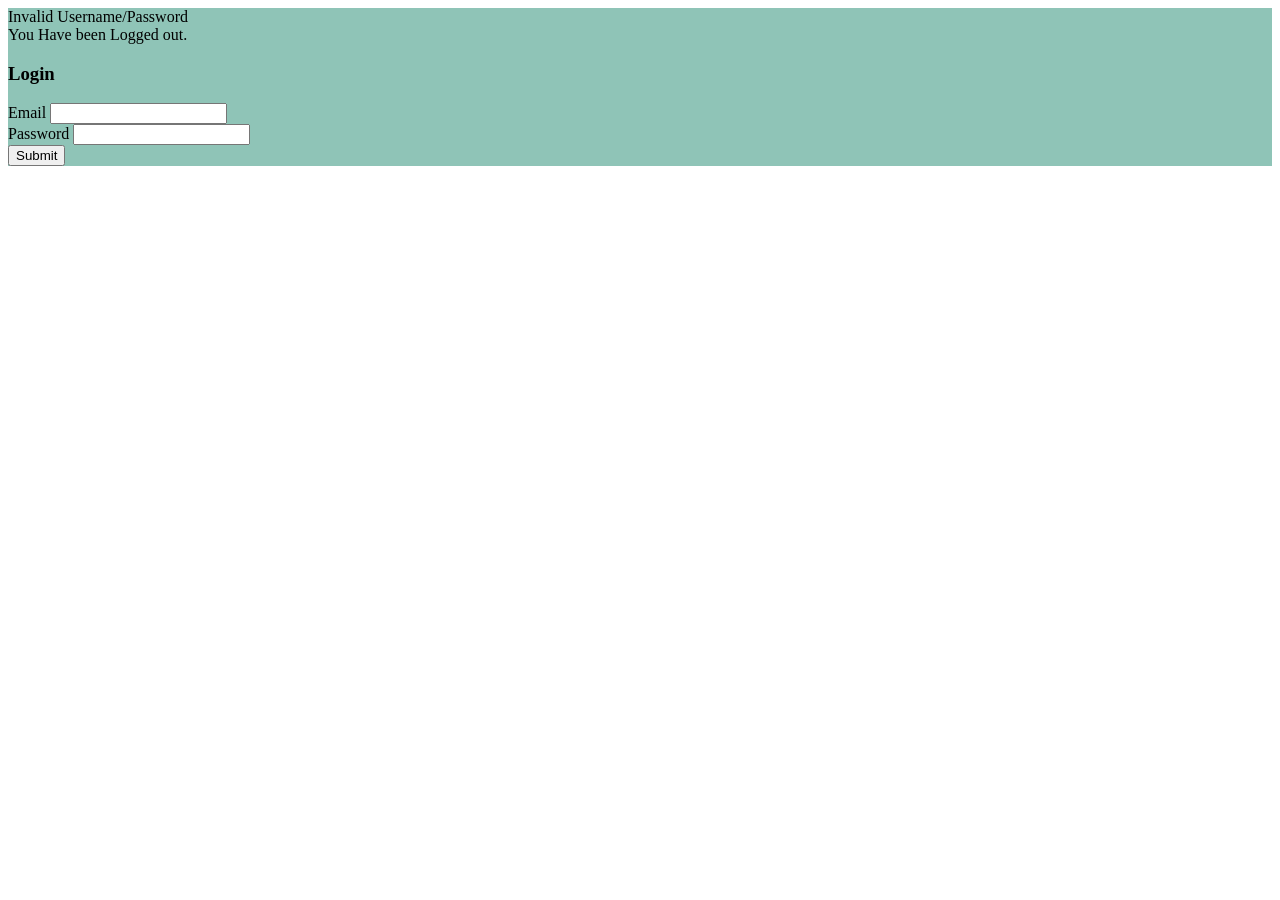
<file: SDP3/src/main/resources/templates/login.html>
<!doctype html>
<html lang="en" xmlns:th="http://www.thymeleaf.org" th:replace="base::layout(~{::section})">
  <head>
   
  </head>
  <body>
   

    <section>
    		 <section class="h-100 h-custom" style="background-color: #8fc4b7;">
	<div th:if="${param.error}" class="alert alert-danger">
		Invalid Username/Password
	</div>
	<div th:if="${param.logout}" class="alert alert-success">
		You Have been Logged out.
	</div>
  <div class="container py-5 h-100">
    <div class="row d-flex justify-content-center align-items-center h-100">
      <div class="col-lg-8 col-xl-6">
        <div class="card rounded-3">
      
          <div class="card-body p-4 p-md-5">
            <h3 class="mb-4 pb-2 pb-md-0 mb-md-5 px-md-2">Login </h3>

            <form class="px-md-2" th:action="@{/signin}" method="post">
              
              <div class="form-outline mb-4">
               <label class="form-label" for="form3Example1q">Email</label>
                <input type="text" id="form3Example1q" name="username" class="form-control" required />
               
              </div>
              
              <div class="form-outline mb-4">
               <label class="form-label" for="form3Example1q">Password</label>
                <input type="text" id="form3Example1q" name="password" class="form-control" required />
               
              </div>

				<div class="container text-center">
              <button type="submit" class="btn btn-success btn-lg mb-1">Submit</button>
              
             
            </form>

          </div>
        </div>
      </div>
    </div>
  </div>
</section>
    
    </section>
   
   
  </body>
</html>
</file>
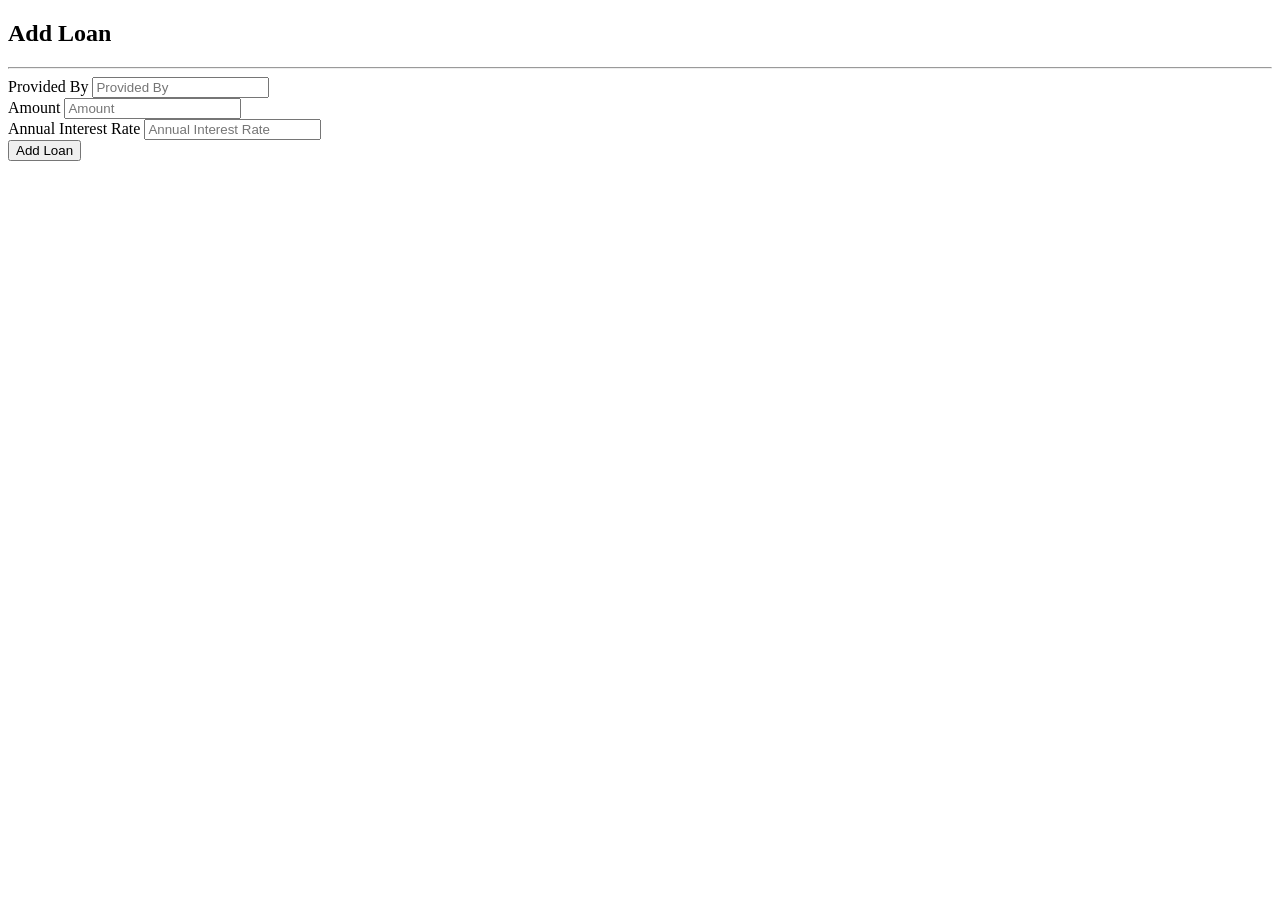
<file: SDP3/src/main/resources/templates/admin/add_loan.html>
<!DOCTYPE html>
<html lang="en" xmlns:th="http://www.thymeleaf.org" th:replace="admin/base::layout(~{::section})">
<head>
	 
</head>
<body>

<section>
		<h2>Add Loan</h2>
		<hr>
		<form class="needs-validation" action='addLoanSave' method="post">
  <div class="form-row">
    <div class="col-md-6 mb-3">
      <label for="validationCustom01">Provided By</label>
      <input type="text" class="form-control " id="validationCustom01" placeholder="Provided By" name="providedBy" th:value="${user.fullname}" required>
      
    </div>
     <div class="col-md-4 mb-3">
      <label for="validationCustom02">Amount</label>
      <input type="text" class="form-control" id="validationCustom02" placeholder="Amount" name="amount" required>
    </div>
  </div>
 <div class="form-row">
    <div class="col-md-6 mb-3">
      <label for="validationCustom03">Annual Interest Rate</label>
      <input type="text" class="form-control" id="validationCustom03" placeholder="Annual Interest Rate" name="ipa"  required>
      
    </div>
 
    
  </div>
   <button class="btn btn-primary" type="submit">Add Loan</button>
   </form>
</section>

</body>
</html>
</file>
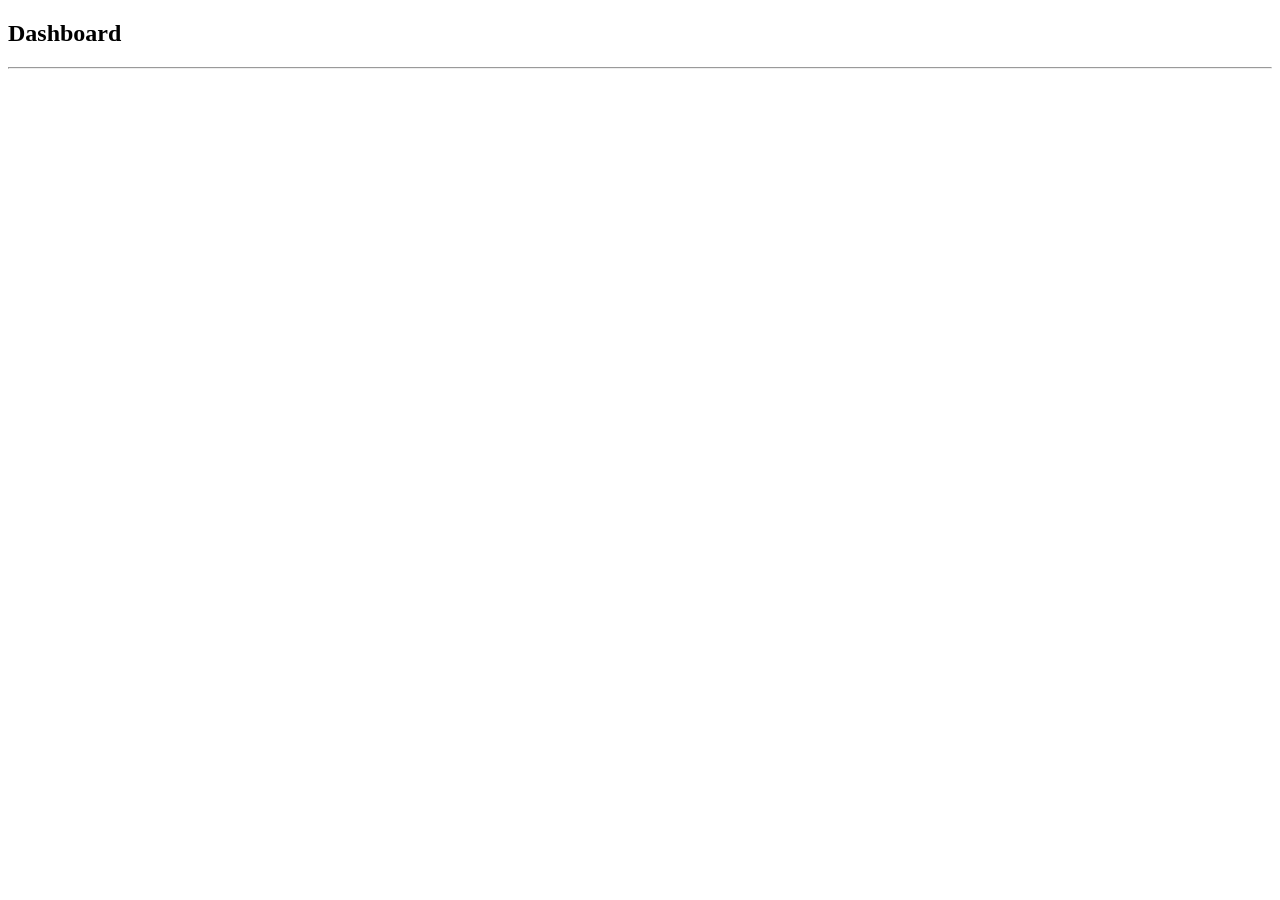
<file: SDP3/src/main/resources/templates/admin/admin_dashboard.html>
<!DOCTYPE html>
<html lang="en" xmlns:th="http://www.thymeleaf.org" th:replace="admin/base::layout(~{::section})">
<head>
	 
</head>
<body>

<section>
		<h2>Dashboard</h2>
		<hr>
		<div class='course'>

	</div>
</section>

</body>
</html>
</file>
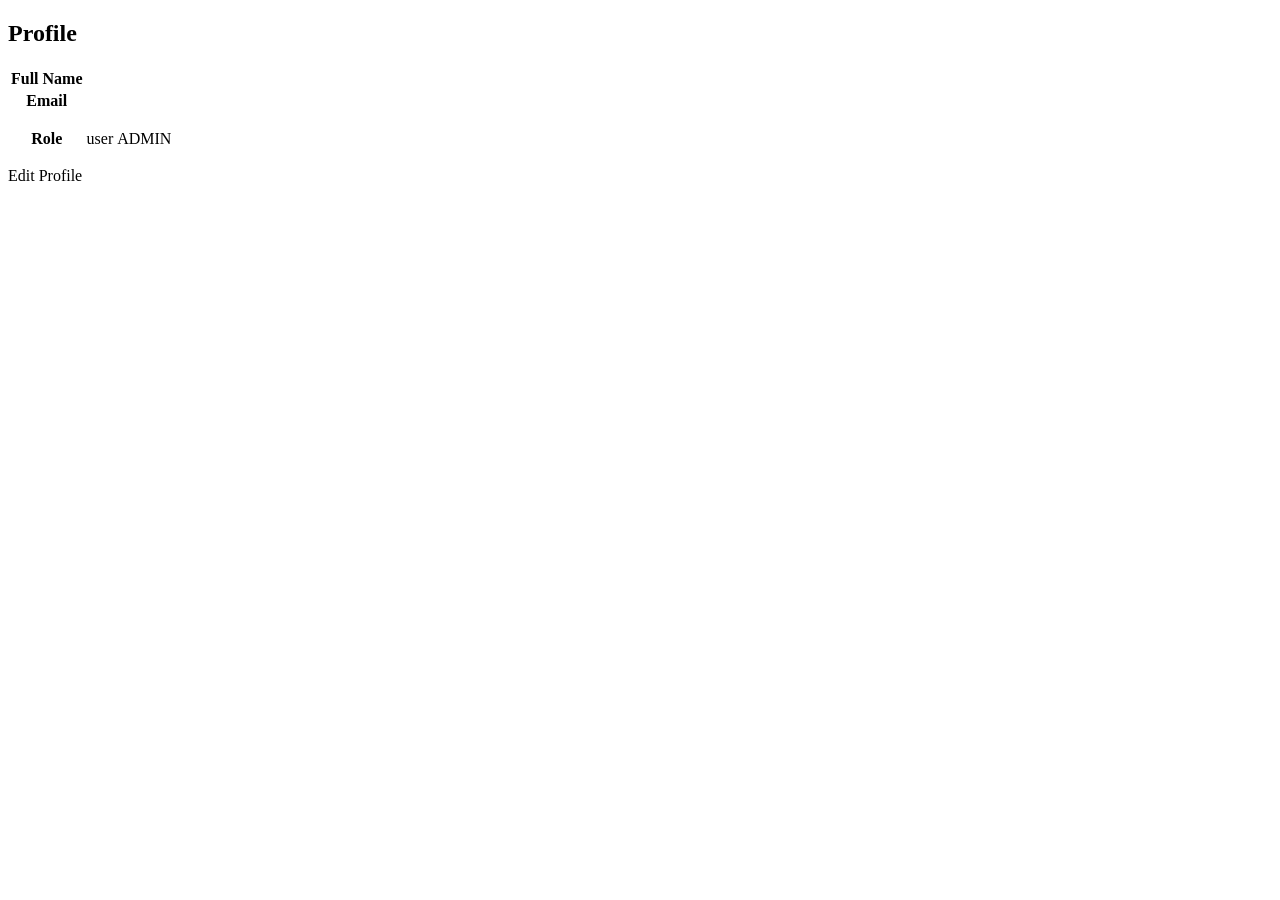
<file: SDP3/src/main/resources/templates/admin/admin_profile.html>
<!DOCTYPE html>
<html lang="en" xmlns:th="http://www.thymeleaf.org" th:replace="admin/base::layout(~{::section})">
<head>
	
</head>
<body>

<section>
		<h1>Profile</h1>
		<div>
			<table class="table table-striped">
			  <tbody>
			    <tr >
			      <th class="table-info">Full Name</th>
			      <td th:text="${#strings.toUpperCase(user.fullname)}"></td>
			    </tr>
			    <tr>
			      <th class="table-info">Email</th>
			      <td th:text="${user.email}"></td>
			    </tr>
			    <tr>
			      <th class="table-info">Role</th>
			      <td th:if="${user.role}=='ROLE_USER'"><p>user</p></td>
			      <td th:if="${user.role}=='ROLE_ADMIN'"><p>ADMIN</p></td>
			    </tr>
			    
			  </tbody>
			</table>
			<div class="text-center">
				<a th:href="@{/teacher/editTeacherProfile}" class="btn btn-primary">Edit Profile</a>
			</div>
			
</section>

</body>
</html>
</file>
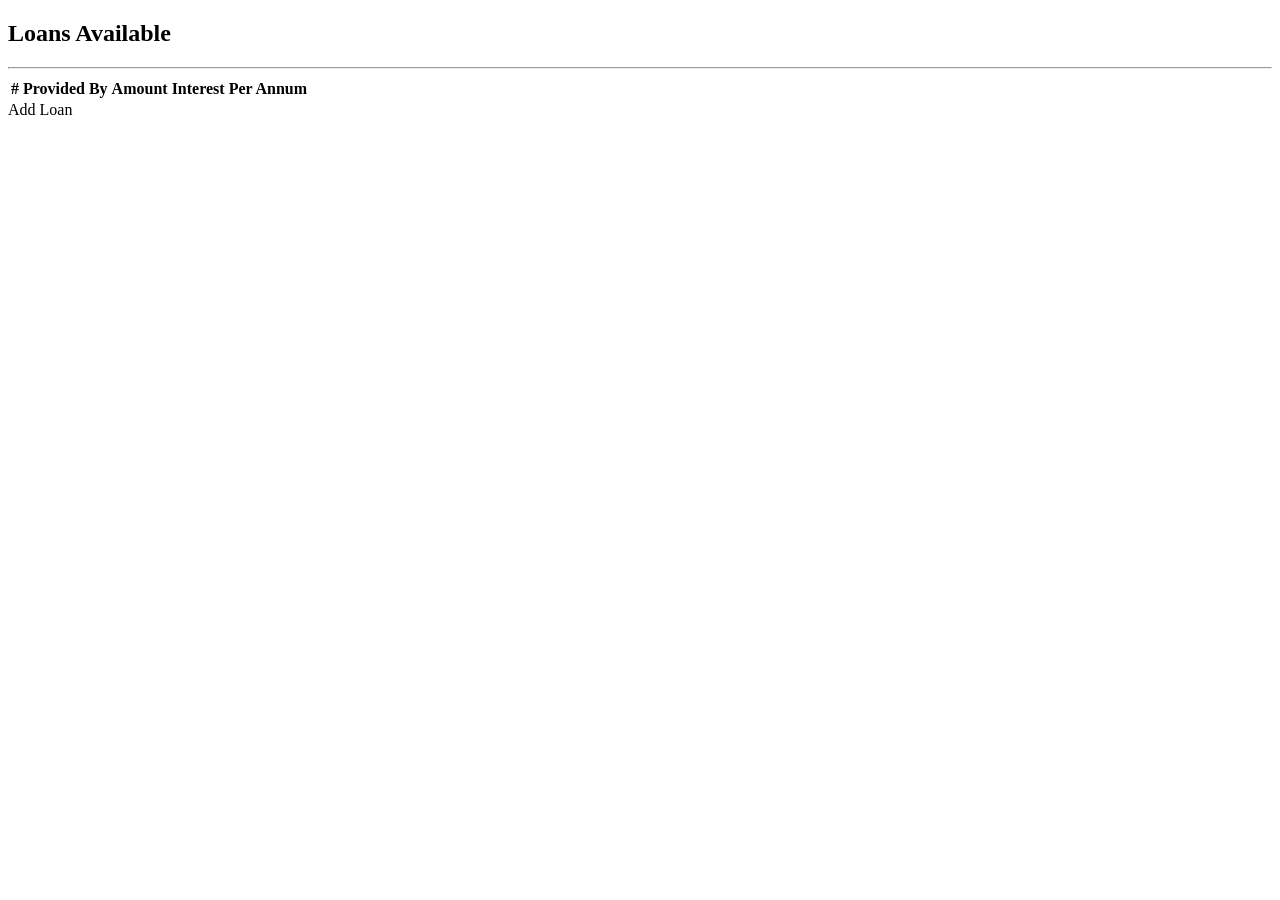
<file: SDP3/src/main/resources/templates/admin/loans.html>
<!DOCTYPE html>
<html lang="en" xmlns:th="http://www.thymeleaf.org" th:replace="admin/base::layout(~{::section})">
<head>
	
</head>
<body>

<section>
		<h2>Loans Available</h2>
		<hr>
		<div class='loan'>
			<div>

		<table class="table table-striped">
		  <thead>
		    <tr class="table-info">
		      <th scope="col">#</th>
		      <th scope="col">Provided By</th>
		      <th scope="col">Amount</th>
		      <th scope="col">Interest Per Annum</th>
		    </tr>
		  </thead>
		  <tbody>
		  <!-- 
		    <tr th:each="l : ${loanslist}">
		      <th th:text="${lStat.index+1}"></th>
		      <td  th:text="${l.providedBy}">1</td>
		      <td th:text="${l.amount}">1</td>
		      <td th:text="${l.ipa}">1</td>
		    </tr>
		    -->
		  </tbody>
		</table>
	</div>
			<a th:href="@{/admin/addLoan}" class="btn btn-primary">Add Loan</a>
		</div>
</section>

</body>
</html>
</file>
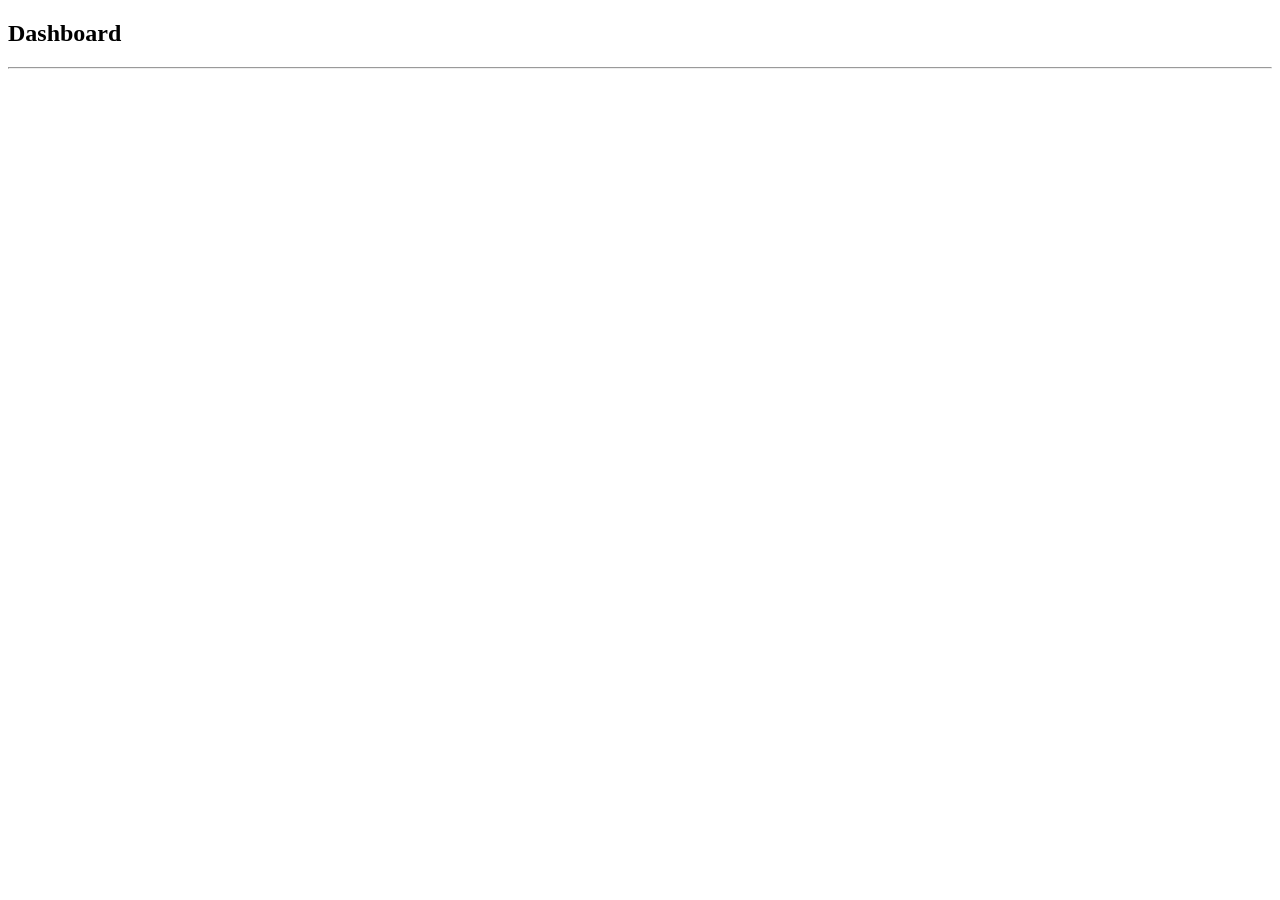
<file: SDP3/src/main/resources/templates/user/user_dashboard.html>
<!DOCTYPE html>
<html lang="en" xmlns:th="http://www.thymeleaf.org" th:replace="user/base::layout(~{::section})">
<head>
	
</head>
<body>

<section>
		<h2>Dashboard</h2>
		<hr>
		<div class='course'>
	</div>
</section>

</body>
</html>
</file>
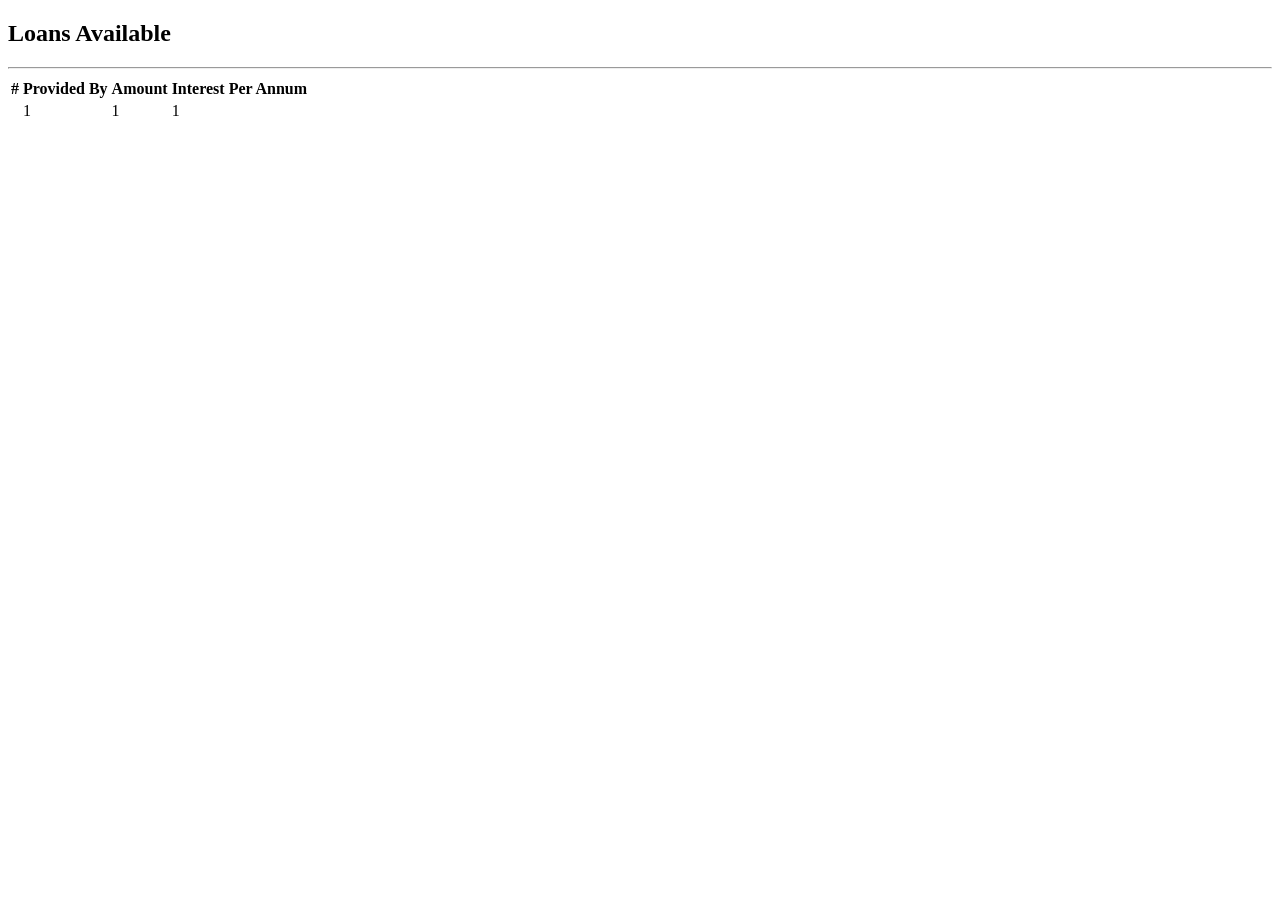
<file: SDP3/src/main/resources/templates/user/user_loan.html>
<!DOCTYPE html>
<html lang="en" xmlns:th="http://www.thymeleaf.org" th:replace="user/base::layout(~{::section})">
<head>
	
</head>
<body>

<section>
		<h2>Loans Available</h2>
		<hr>
		<div class='loan'>
			<div>

		<table class="table table-striped">
		  <thead>
		    <tr class="table-info">
		      <th scope="col">#</th>
		      <th scope="col">Provided By</th>
		      <th scope="col">Amount</th>
		      <th scope="col">Interest Per Annum</th>
		    </tr>
		  </thead>
		  <tbody>
		    <tr th:each="l : ${loanslist}">
		      <th th:text="${lStat.index+1}"></th>
		      <td  th:text="${l.providedBy}">1</td>
		      <td th:text="${l.amount}">1</td>
		      <td th:text="${l.ipa}">1</td>
		    </tr>
		  </tbody>
		</table>
	</div>
			
		</div>
</section>

</body>
</html>
</file>
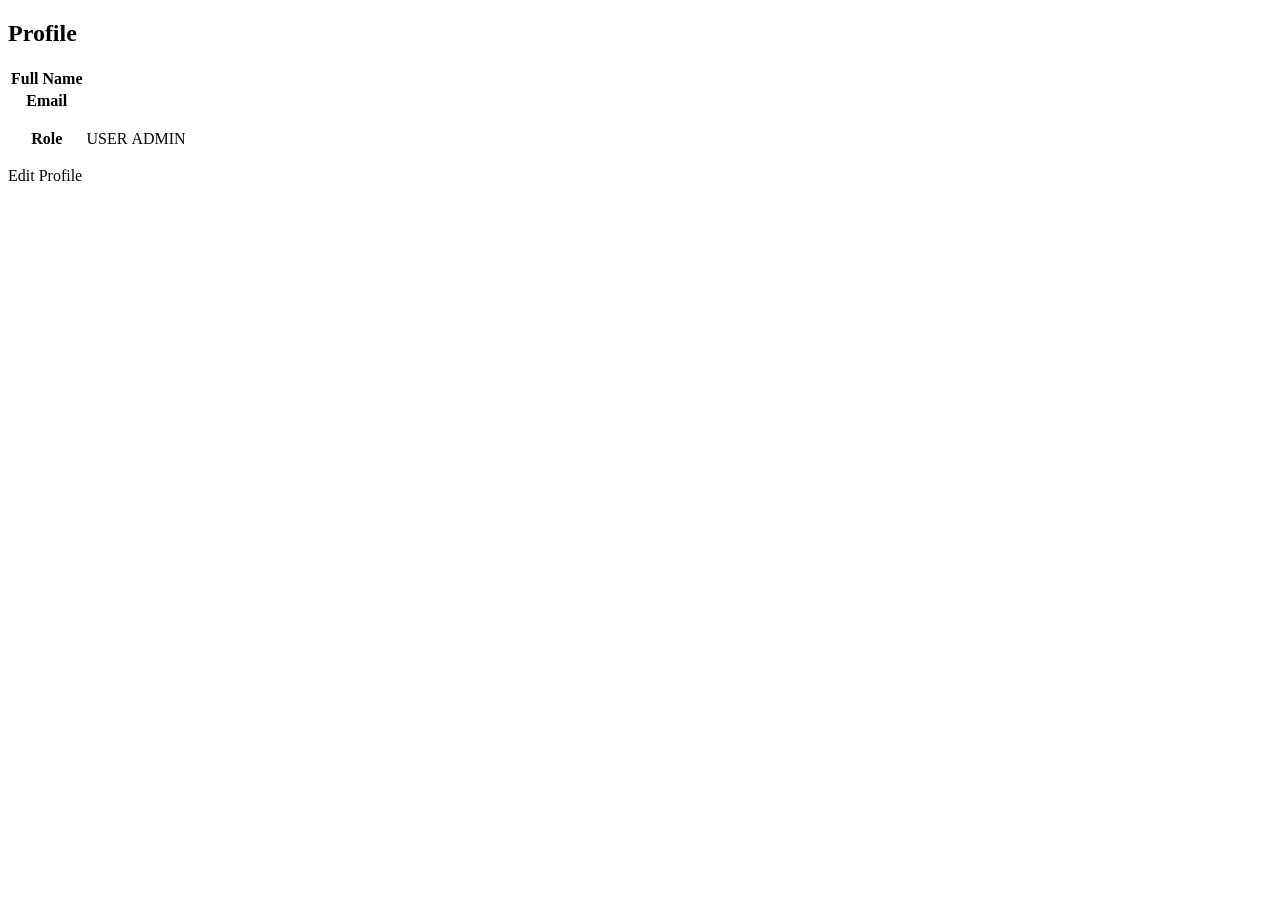
<file: SDP3/src/main/resources/templates/user/user_profile.html>
<!DOCTYPE html>
<html lang="en" xmlns:th="http://www.thymeleaf.org" th:replace="user/base::layout(~{::section})">
<head>
	
</head>
<body>

<section>
		<h1>Profile</h1>
		<div>
			<table class="table table-striped">
			  <tbody>
			    <tr >
			      <th class="table-info">Full Name</th>
			      <td th:text="${#strings.toUpperCase(user.fullname)}"></td>
			    </tr>
			    <tr>
			      <th class="table-info">Email</th>
			      <td th:text="${user.email}"></td>
			    </tr>
			    <tr>
			      <th class="table-info">Role</th>
			      <td th:if="${user.role}=='ROLE_USER'"><p>USER</p></td>
			      <td th:if="${user.role}=='ROLE_ADMIN'"><p>ADMIN</p></td>
			    </tr>
			    
			  </tbody>
			</table>
			<div class="text-center">
				<a th:href="@{/student/editStudentProfile}" class="btn btn-primary">Edit Profile</a>
			</div>
			
</section>

</body>
</html>
</file>
